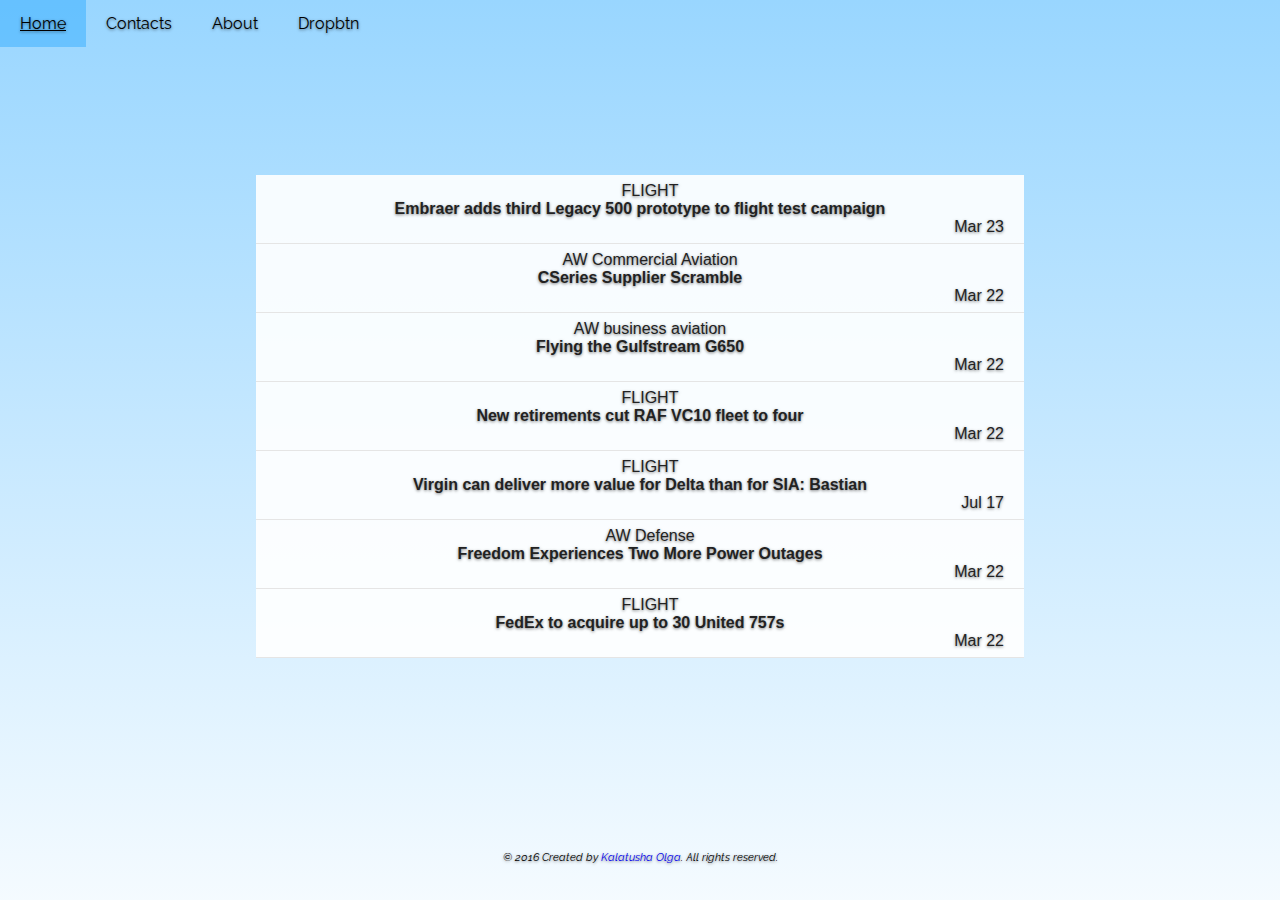
<file: index.html>
<!DOCTYPE html>
<html lang="ru">
  <head>
    <meta charset="utf-8">
	<title>My first web-page!</title>
	<script src="https://ajax.googleapis.com/ajax/libs/jquery/1.12.0/jquery.min.js"></script>
	<script type="text/javascript" src="scripts/script.js"></script>
	<link href='https://fonts.googleapis.com/css?family=Raleway' rel='stylesheet' type='text/css'>
	<link href='styles/style.css' rel='stylesheet'>
</head>
<body>

	<!--
	<div class="nav-bar">
	-->
	<ul >
		<li><a href="#" class="active">Home</a></li>
		<li><a href="contacts.html">Contacts</a></li>
		<li><a href="about.html">About</a></li>
		<div class="dropdown">
		<a href="#" class="dropbtn" >Dropbtn</a>
			<div class="dropdown-content">
			    <a href="#">Link 1</a>
			    <a href="#">Link 2</a>
			    <a href="#">Link 3</a>
	  		</div>
 	 	</div>
	</ul>
<!--
<form action="https://www.google.ru/search">
	<input name="q">
	<input type = "submit">

</form>
-->

 <div class="articles-container">
      
      <div class="article" class="current">
        <div class="item">
          <div class="col-xs-3">
            <p class="source">FLIGHT</p>
          </div>
          <div class="col-xs-6">
            <p class="title">Embraer adds third Legacy 500 prototype to flight test campaign</p>
          </div>
          <div class="col-xs-3">
            <p class="pubdate">Mar 23</p>
          </div>
        </div>
        <div class="description">
          <div class="col-xs-3">&nbsp;</div>
          <div class="col-xs-6">
            <h1>Embraer adds third Legacy 500 prototype to flight test campaign</h1>
            <p>The third Legacy 500 has joined Embraer's flight test programme aimed at delivering the midsize business jet in 2014. The airtcraft, serial number 003...</p>
          </div>
          <div class="col-xs-3">&nbsp;</div>
        </div>
      </div>

      <div class="article">
        <div class="item">
          <div class="col-xs-3">
            <p class="source">AW Commercial Aviation</p>
          </div>
          <div class="col-xs-6">
            <p class="title">CSeries Supplier Scramble</p>
          </div>
          <div class="col-xs-3">
            <p class="pubdate">Mar 22</p>
          </div>
        </div>
        <div class="description">
          <div class="col-xs-3">&nbsp;</div>
          <div class="col-xs-6">
            <h1>CSeries Supplier Scramble</h1>
            <p>Three months before the planned first flight of its CSeries, Bombardier is grappling with supplier issues crucial to meeting its production cost...</p>
          </div>
          <div class="col-xs-3">&nbsp;</div>
        </div>
      </div>

      <div class="article">
        <div class="item">
          <div class="col-xs-3">
            <p class="source">AW business aviation</p>
          </div>
          <div class="col-xs-6">
            <p class="title">Flying the Gulfstream G650</p>
          </div>
          <div class="col-xs-3">
            <p class="pubdate">Mar 22</p>
          </div>
        </div>
        <div class="description">
          <div class="col-xs-3">&nbsp;</div>
          <div class="col-xs-6">
            <h1>Flying the Gulfstream G650</h1>
            <p>Gulfstream is turning up the heat in the large-cabin business aircraft competition with its new G650 flagship, the largest, fastest, farthest-ranging...</p>
          </div>
          <div class="col-xs-3">&nbsp;</div>
        </div>
      </div>

      <div class="article">
        <div class="item">
          <div class="col-xs-3">
            <p class="source">FLIGHT</p>
          </div>
          <div class="col-xs-6">
            <p class="title">New retirements cut RAF VC10 fleet to four</p>
          </div>
          <div class="col-xs-3">
            <p class="pubdate">Mar 22</p>
          </div>
        </div>
        <div class="description">
          <div class="col-xs-3">&nbsp;</div>
          <div class="col-xs-6">
            <h1>New retirements cut RAF VC10 fleet to four</h1>
            <p>The UK Royal Air Force has retired another two of its Vickers VC10 tankers, with the pair's departure reducing its inventory of the Rolls-Royce...</p>
          </div>
          <div class="col-xs-3">&nbsp;</div>
        </div>
      </div>

      <div class="article">
        <div class="item">
          <div class="col-xs-3">
            <p class="source">FLIGHT</p>
          </div>
          <div class="col-xs-6">
            <p class="title">Virgin can deliver more value for Delta than for SIA: Bastian</p>
          </div>
          <div class="col-xs-3">
            <p class="pubdate">Jul 17</p>
          </div>
        </div>
        <div class="description">
          <div class="col-xs-3">&nbsp;</div>
          <div class="col-xs-6">
            <h1>Virgin can deliver more value for Delta than for SIA: Bastian</h1>
            <p>Delta Air Lines president Ed Bastian is confident that the carrier can extract far more value from its shareholding in Virgin Atlantic compared with...</p>
          </div>
          <div class="col-xs-3">&nbsp;</div>
        </div>
      </div>

      <div class="article">
        <div class="item">
          <div class="col-xs-3">
            <p class="source">AW Defense</p>
          </div>
          <div class="col-xs-6">
            <p class="title">Freedom Experiences Two More Power Outages</p>
          </div>
          <div class="col-xs-3">
            <p class="pubdate">Mar 22</p>
          </div>
        </div>
        <div class="description">
          <div class="col-xs-3">&nbsp;</div>
          <div class="col-xs-6">
            <h1>Freedom Experiences Two More Power Outages</h1>
            <p>The Littoral Combat Ship (LCS-1) USS Freedom’s first overseas deployment to Southeast Asia has been marred by two more power outages...</p>
          </div>
          <div class="col-xs-3">&nbsp;</div>
        </div>
      </div>

      <div class="article">
        <div class="item">
          <div class="col-xs-3">
            <p class="source">FLIGHT</p>
          </div>
          <div class="col-xs-6">
            <p class="title">FedEx to acquire up to 30 United 757s</p>
          </div>
          <div class="col-xs-3">
            <p class="pubdate">Mar 22</p>
          </div>
        </div>
        <div class="description">
          <div class="col-xs-3">&nbsp;</div>
          <div class="col-xs-6">
            <h1>FedEx to acquire up to 30 United 757s</h1>
            <p>United Airlines is to sell up to 30 Boeing 757s to freight operator FedEx Express, with deliveries of the twinjets set to start this year.</p>
          </div>
          <div class="col-xs-3">&nbsp;</div>
        </div>
      </div>

    </div>

<footer>
<p>&copy; 2016 Created by <a href="https://vk.com/kalatusha_olga" target="_blank">Kalatusha Olga</a>. All rights reserved.</p>
</footer>

</body>
</html>
</file>
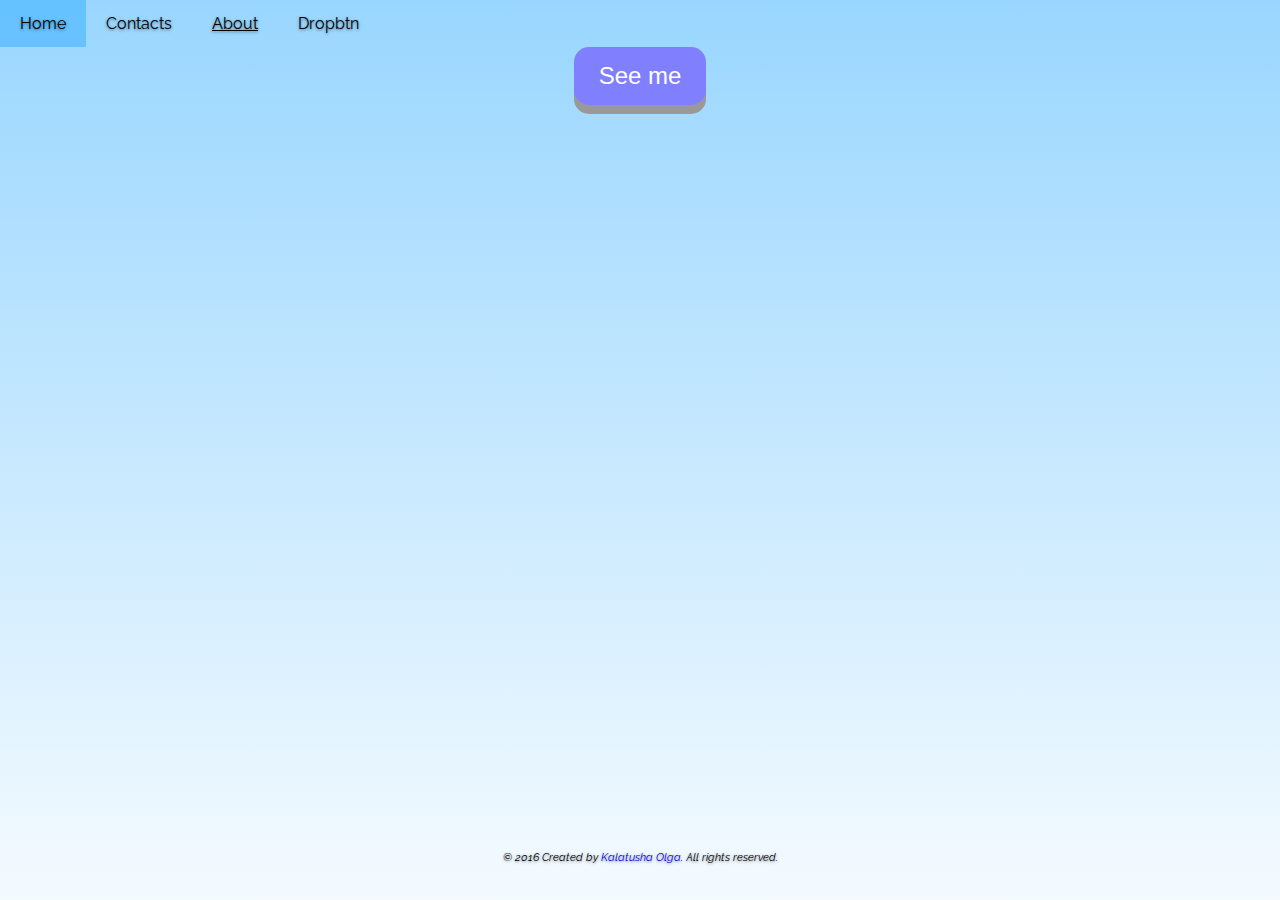
<file: about.html>
<!DOCTYPE html>
<html lang="ru">
  <head>
    <meta charset="utf-8">
	<title>About me</title>
	<script src="https://ajax.googleapis.com/ajax/libs/jquery/1.12.0/jquery.min.js"></script>
	<script type="text/javascript" src="scripts/script.js"></script>
	<link href='https://fonts.googleapis.com/css?family=Raleway' rel='stylesheet' type='text/css'>
	<link href='styles/style.css' rel='stylesheet'>
</head>
<body>
<section>
<ul >
		<li><a href="index.html" >Home</a></li>
		<li><a href="contacts.html">Contacts</a></li>
		<li><a href="#" class="active">About</a></li>
		<div class="dropdown">
		<a href="#" class="dropbtn" >Dropbtn</a>
			<div class="dropdown-content">
			    <a href="#">Link 1</a>
			    <a href="#">Link 2</a>
			    <a href="#">Link 3</a>
	  		</div>
 	 	</div>
	</ul>

	<button id="foto">
		See me
	</button>
	<img id="myFoto" src="styles/image/myFoto.png" ></img>


</section>
<footer>
<p>&copy; 2016 Created by <a href="https://vk.com/kalatusha_olga">Kalatusha Olga</a>. All rights reserved.</p>
</footer>
</body>

</html>
</file>
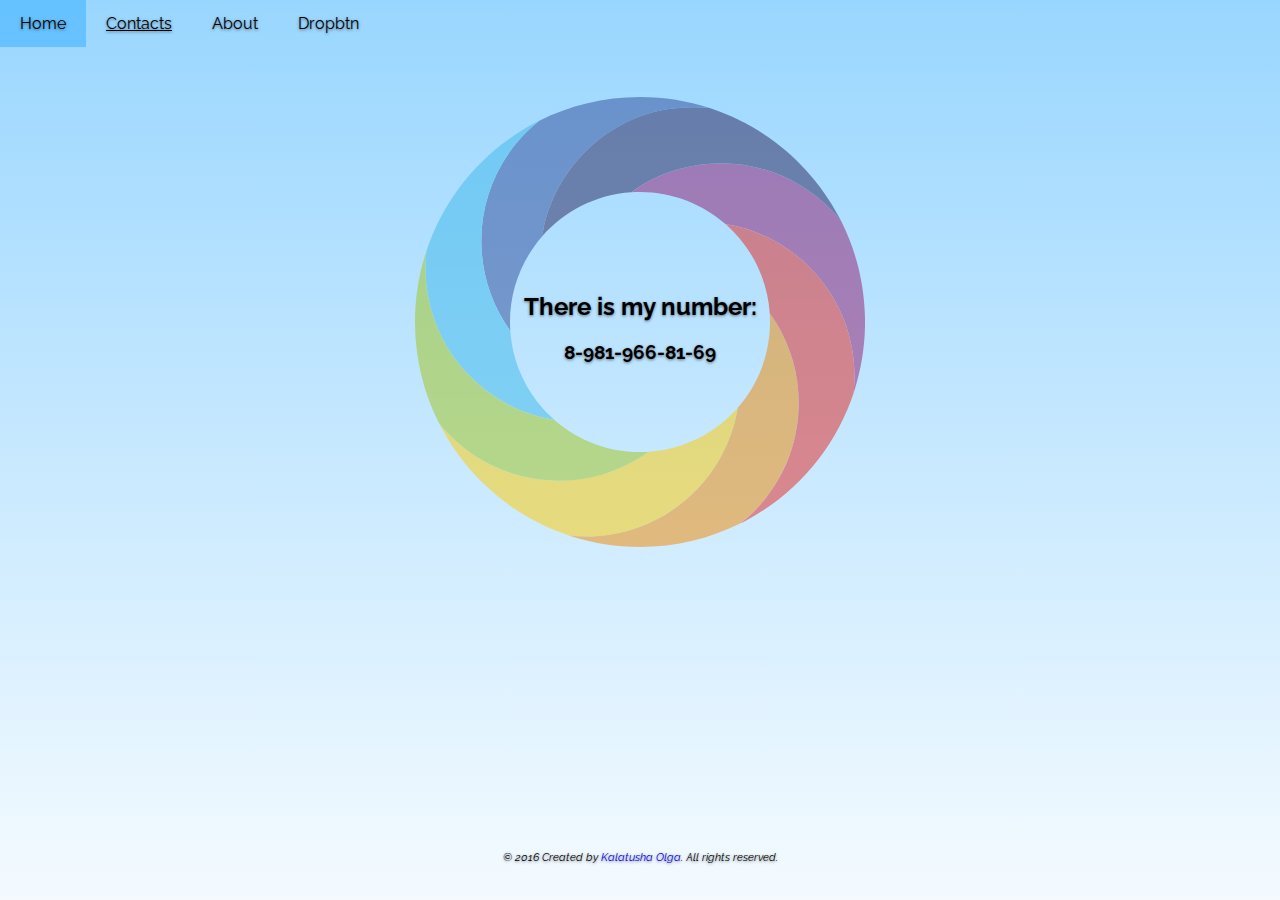
<file: contacts.html>
<!DOCTYPE html>
<html lang="ru">
  <head>
    <meta charset="utf-8">
	<title>My first web-page!</title>
	<script src="https://ajax.googleapis.com/ajax/libs/jquery/1.12.0/jquery.min.js"></script>
	<link href='https://fonts.googleapis.com/css?family=Raleway' rel='stylesheet' type='text/css'>
	<link href='styles/style.css' rel='stylesheet'>
</head>
<body>

	<ul >
		<li><a href="index.html" >Home</a></li>
		<li><a href="#" class="active">Contacts</a></li>
		<li><a href="about.html">About</a></li>
		<div class="dropdown">
		<a href="#" class="dropbtn" >Dropbtn</a>
			<div class="dropdown-content">
			    <a href="#">Link 1</a>
			    <a href="#">Link 2</a>
			    <a href="#">Link 3</a>
	  		</div>
 	 	</div>
	</ul>
<!--
<form action="https://www.google.ru/search">
	<input name="q">
	<input type = "submit">

</form>
--> 
<div id="section">

	<div class="circle"></div> 
		
	<div class="number">
		<h2>
			There is my number:
		</h2>
		<h3>
			8-981-966-81-69
		</h3>
	</div>
	<!-- <svg width="220" height="220">
	  <rect x="50" y="20" rx="20" ry="20" width="150" height="150"
	  style="fill:red;stroke:black;stroke-width:5;opacity:0.5" />
	</svg>
-->
</div>


<footer>
<p>&copy; 2016 Created by <a href="https://vk.com/kalatusha_olga" target="_blank">Kalatusha Olga</a>. All rights reserved.</p>
</footer>
</body>
</html>
</file>
<file: styles/style.css>
html {
    position: relative;
    min-height: 100%;
    margin: 0;
    padding: 0;
}
body{
    margin: 0 0 100px; /* bottom = footer height */
    padding: 0;
	font-family: 'Raleway', sans-serif;
	text-align: center;
    text-shadow: 0 1px 3px rgba(0,0,0,.5);
   /* background-image:url('background.jpg'); 
 background-position: center center;
  background-attachment: fixed;
  background-size: cover;
  background-repeat:no-repeat;
   */
    background-color: #1a1aff;
    background: -webkit-linear-gradient(rgba(153, 214, 255,1),rgba(153, 214, 255,0.1)); /* For Safari 5.1 to 6.0 */
    background: -o-linear-gradient(rgba(153, 214, 255,1),rgba(153, 214, 255,0.2)); /* For Opera 11.1 to 12.0 */
    background: -moz-linear-gradient( rgba(153, 214, 255,1),rgba(153, 214, 255,0.1)); /* For Firefox 3.6 to 15 */
    background: linear-gradient( rgba(153, 214, 255,1),rgba(153, 214, 255,0.1)); /* Standard syntax */

    background-size: 100%;
    background-position: center center;
    background-attachment: fixed; 
    background-size: cover; 
    background-repeat: no-repeat;   

   
}


ul {
    list-style-type: none;
    margin: 0;
    padding: 0;
    overflow: hidden;
    background-color: none;
 
}

li {
    float: left;
}

li a, .dropbtn {
    display: inline-block;
    color: black;
    text-align: center;
    padding: 14px 20px;

    text-decoration: none;
}

li a:hover, .dropdown:hover .dropbtn {
    background-color:rgba(26, 163, 255,0.4);
}


footer{
    font-size: 70%;
    font-style: italic;
    width: 100%;
    height: 50px;
    position: absolute;
    bottom: 0;
    left: 0;
}

footer a{
    text-decoration: none;
}
button {
  display: inline-block;
  padding: 15px 25px;
  font-size: 24px;
  cursor: pointer;
  text-align: center;   
  text-decoration: none;
  outline: none;
  color: #fff;
  background-color: #8080ff;
  border: none;
  border-radius: 15px;
  box-shadow: 0 9px #999;
}

button:hover {background-color:#4d4dff}

button:active {
  /*background-color: #5959a6;*/
  box-shadow: 0 5px #a6a6a6;
  transform: translateY(4px);
}

#myFoto{
    width: 250px;
    height: 370px;
    margin: 0 auto;
    padding:20px 5px;
    border-radius: 40%;
    display:none;
}

.visible{
    display: block !important;
}
.dropdown {
     float: left;
    display: inline-block;
}

.dropdown-content {
    display: none;
    position: absolute;
    background-color: #f9f9f9;
    min-width: 160px;
    box-shadow: 0px 8px 16px 0px rgba(0,0,0,0.2);
}

.dropdown-content a {
    color: black;
    padding: 12px 16px;
    text-decoration: none;
    display: block;
}

.dropdown-content a:hover {background-color: rgba(26, 163, 255,0.2)}

.dropdown:hover .dropdown-content {
    display: block;
}
.active {
    text-decoration: underline;
}
p {
  margin: 0;
}

.articles-container{
  max-width: 60%;
  margin: 10% auto;
}

.articles {
  margin-top: 30px;
  margin-bottom: 30px;
}

.article {
  color: #222;
  background: rgba(255,255,255,.9);
  border-spacing: 2px;
  border-color: gray;
  font-family: arial,sans-serif;
  border-bottom: 1px #e5e5e5 solid;
}

.current .item {
  background: rgba(206,220,206,.9);
}

.item {
  cursor: pointer;
  padding-top: 7px;
  padding-bottom: 7px;
  
}

.item .source {
  margin-left: 20px;
}

.item .title {
  font-weight: bold;
}

.item .pubdate {
  margin-right: 20px;
}

.item .pubdate {
  text-align: right;  
}

.description {
  display: none;
  padding-top: 10px;
  padding-bottom: 10px;
}

.description h1 {
  margin-top: 0px;
  font-size: 23px;
}


#section {
   min-height: 500px;
   position: relative;
}


.number{
position: absolute;
    width: 40%;
    height: 50%;
    top:  45%;
    left: 30%;
}

.circle{
    opacity:  0.5;
    z-index: -1;
    top: 10%;
    left: 25%;
    width: 50%;
    height: 90%;
    position: absolute;
   /* 
    background-color: #ffb3ff;*/
    background-image: url('image/circle.svg');
    background-size: contain;
    background-position: center center;
    background-repeat: no-repeat;

    -moz-animation: spin 30s linear infinite;
    -webkit-animation: spin 30s linear infinite;
    -ms-animation:  spin 30s linear infinite;
    animation: spin 30s linear infinite;
}

svg{
  margin: 10% auto;
    -moz-animation: spin 30s linear infinite;
    -webkit-animation: spin 30s linear infinite;
    -ms-animation:  spin 30s linear infinite;
    animation: spin 30s linear infinite;
  }

@-ms-keyframes spin {
    from { -ms-transform: rotate(0deg); }
    to { -ms-transform: rotate(360deg); }
}
@-moz-keyframes spin {
    from { -moz-transform: rotate(0deg); }
    to { -moz-transform: rotate(360deg); }
}
@-webkit-keyframes spin {
    from { -webkit-transform: rotate(0deg); }
    to { -webkit-transform: rotate(360deg); }
}
@keyframes spin {
    from {
        transform:rotate(0deg);
    }
    to {
        transform:rotate(360deg);
    }
}
}
</file>
